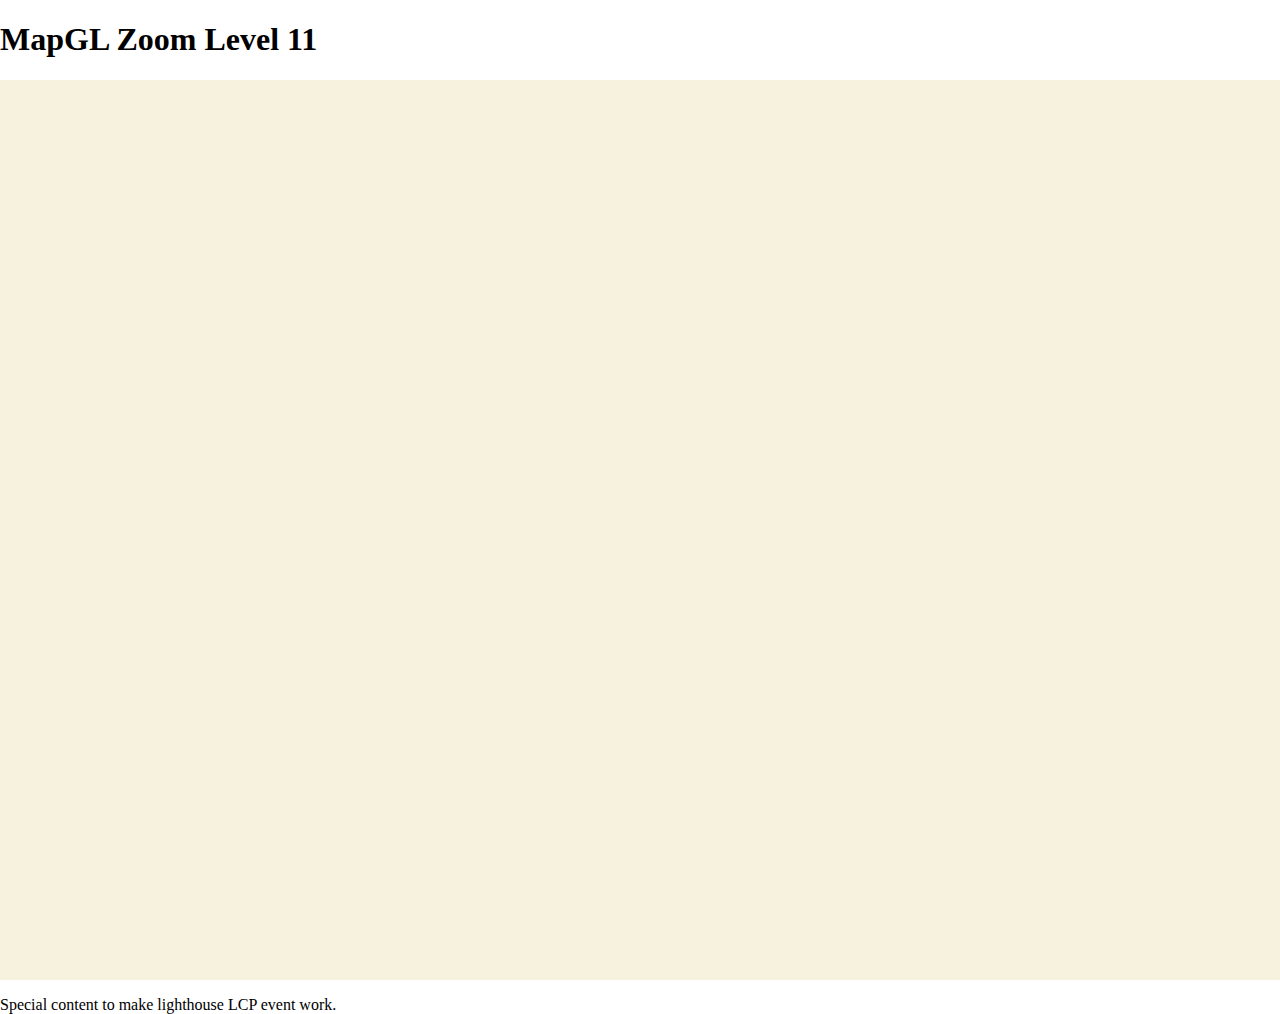
<file: mapgl-vite-worker/mapgl-zoom-11.html>
<!doctype html>
<html lang="en">

<head>
    <meta charset="UTF-8" />
    <link rel="icon" type="image/svg+xml" href="favicon.svg" />
    <meta name="viewport" content="width=device-width, initial-scale=1.0" />
    <title>2GIS MapGL</title>
    <style>
        html,
        body,
        #container {
            width: 100%;
            height: 100%;
            margin: 0;
            padding: 0;
        }
    </style>
</head>

<body>
    <h1>MapGL Zoom Level 11</h1>
    <div id="container"></div>
    <p>Special content to make lighthouse LCP event work.</p>
    <script src="https://2gis.github.io/webmap-sdk-speed-test/mapgl-vite-worker/index.umd.js"></script>
    <script type="text/javascript">
        const map = new mapgl.Map("container", {
            center: [37.62017, 55.75346600000001],
            zoom: 11,
            key: '042b5b75-f847-4f2a-b695-b5f58adc9dfd', // API key can be used on 2gis.github.io/mapgl-examples only!
        });
    </script>
</body>

</html>
</file>
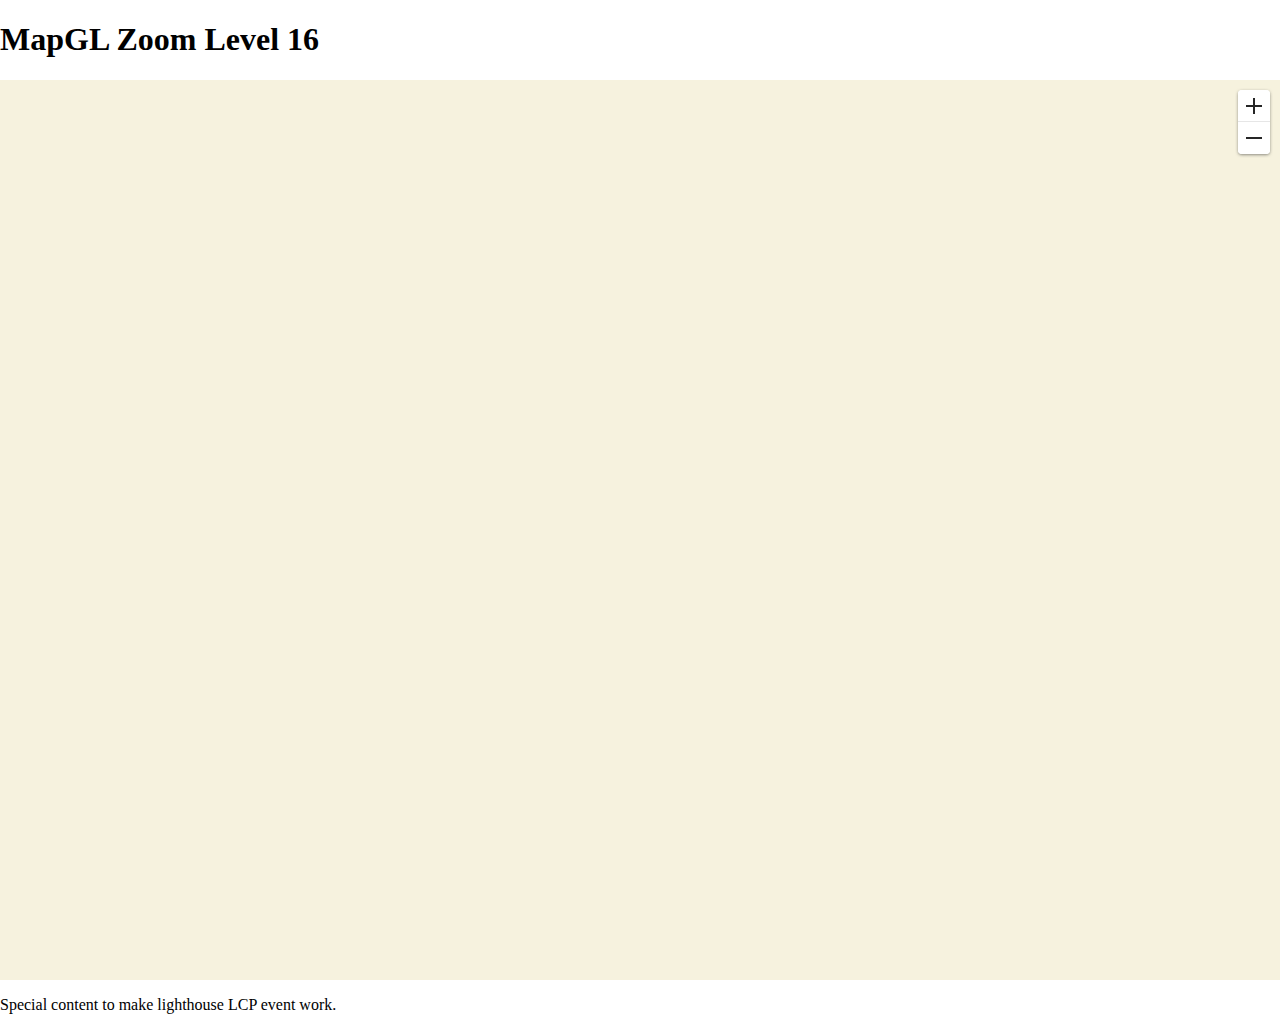
<file: mapgl-warm-cache/mapgl-zoom-16.html>
<!doctype html>
<html lang="en">

<head>
    <meta charset="UTF-8" />
    <link rel="icon" type="image/svg+xml" href="favicon.svg" />
    <meta name="viewport" content="width=device-width, initial-scale=1.0" />
    <title>2GIS MapGL-warm-cache</title>
    <style>
        html,
        body,
        #container {
            width: 100%;
            height: 100%;
            margin: 0;
            padding: 0;
        }
    </style>
</head>

<body>
    <h1>MapGL Zoom Level 16</h1>
    <div id="container"></div>
    <p>Special content to make lighthouse LCP event work.</p>
    <script src="https://2gis.github.io/webmap-sdk-speed-test/mapgl-warm-cache/index.js"></script>
    <script type="text/javascript">
        const map = new mapgl.Map("container", {
            center: [37.62017, 55.75346600000001],
            zoom: 16,
            key: '042b5b75-f847-4f2a-b695-b5f58adc9dfd', // API key can be used on 2gis.github.io/mapgl-examples only!
        });
    </script>
</body>

</html>
</file>
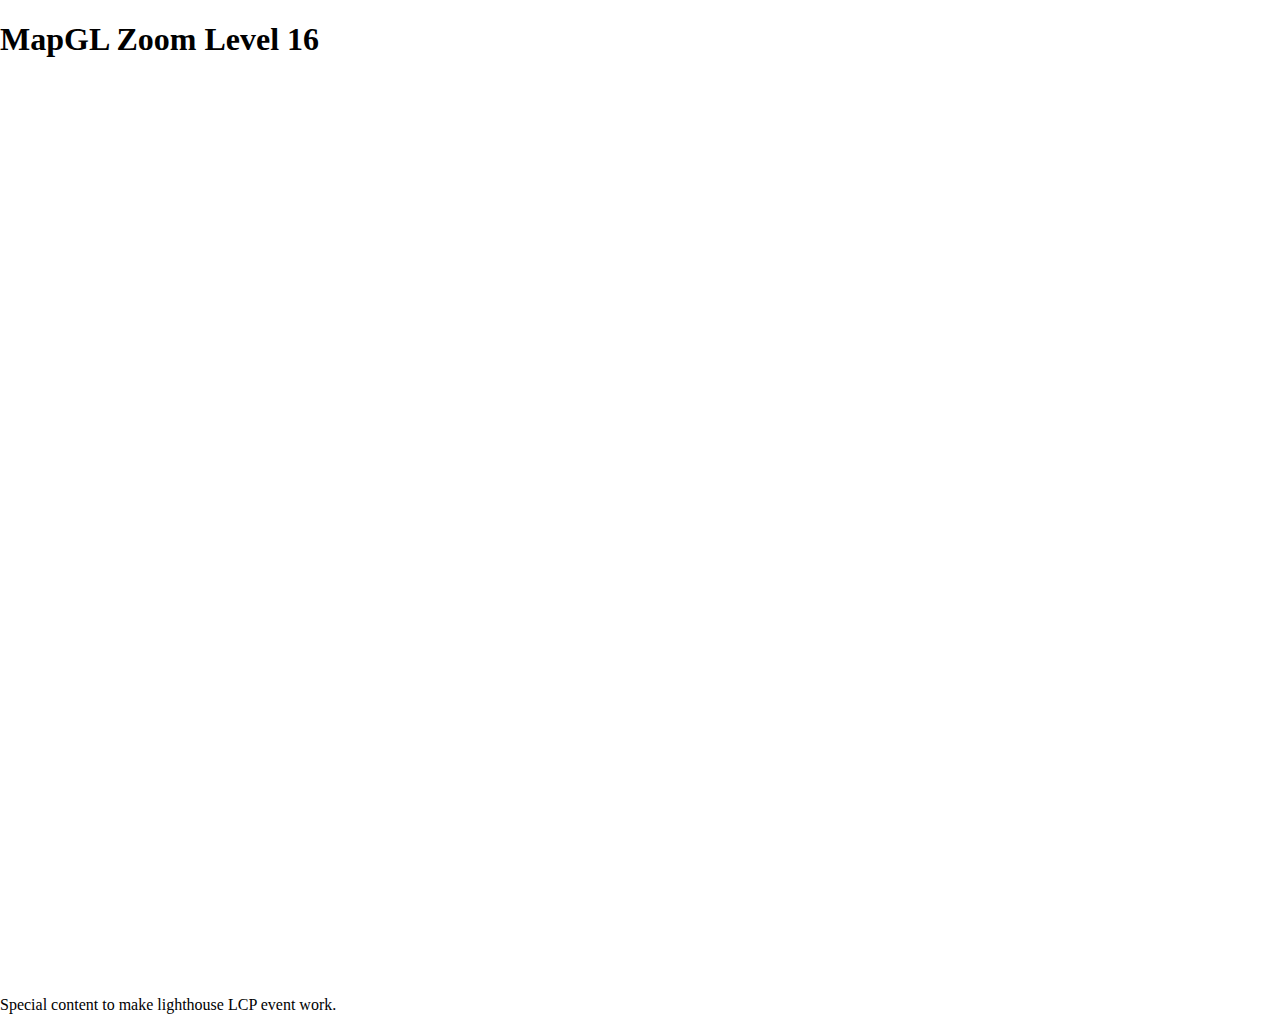
<file: mapgl/mapgl-zoom-16.html>
<!doctype html>
<html lang="en">

<head>
    <meta charset="UTF-8" />
    <link rel="icon" type="image/svg+xml" href="favicon.svg" />
    <meta name="viewport" content="width=device-width, initial-scale=1.0" />
    <title>2GIS MapGL</title>
    <style>
        html,
        body,
        #container {
            width: 100%;
            height: 100%;
            margin: 0;
            padding: 0;
        }
    </style>
</head>

<body>
    <h1>MapGL Zoom Level 16</h1>
    <div id="container"></div>
    <p>Special content to make lighthouse LCP event work.</p>
    <script src="https://mapgl.2gis.com/api/js/v1"></script>
    <script type="text/javascript">
        const map = new mapgl.Map("container", {
            center: [37.62017, 55.75346600000001],
            zoom: 16,
            key: '042b5b75-f847-4f2a-b695-b5f58adc9dfd', // API key can be used on 2gis.github.io/mapgl-examples only!
        });
    </script>
</body>

</html>
</file>
